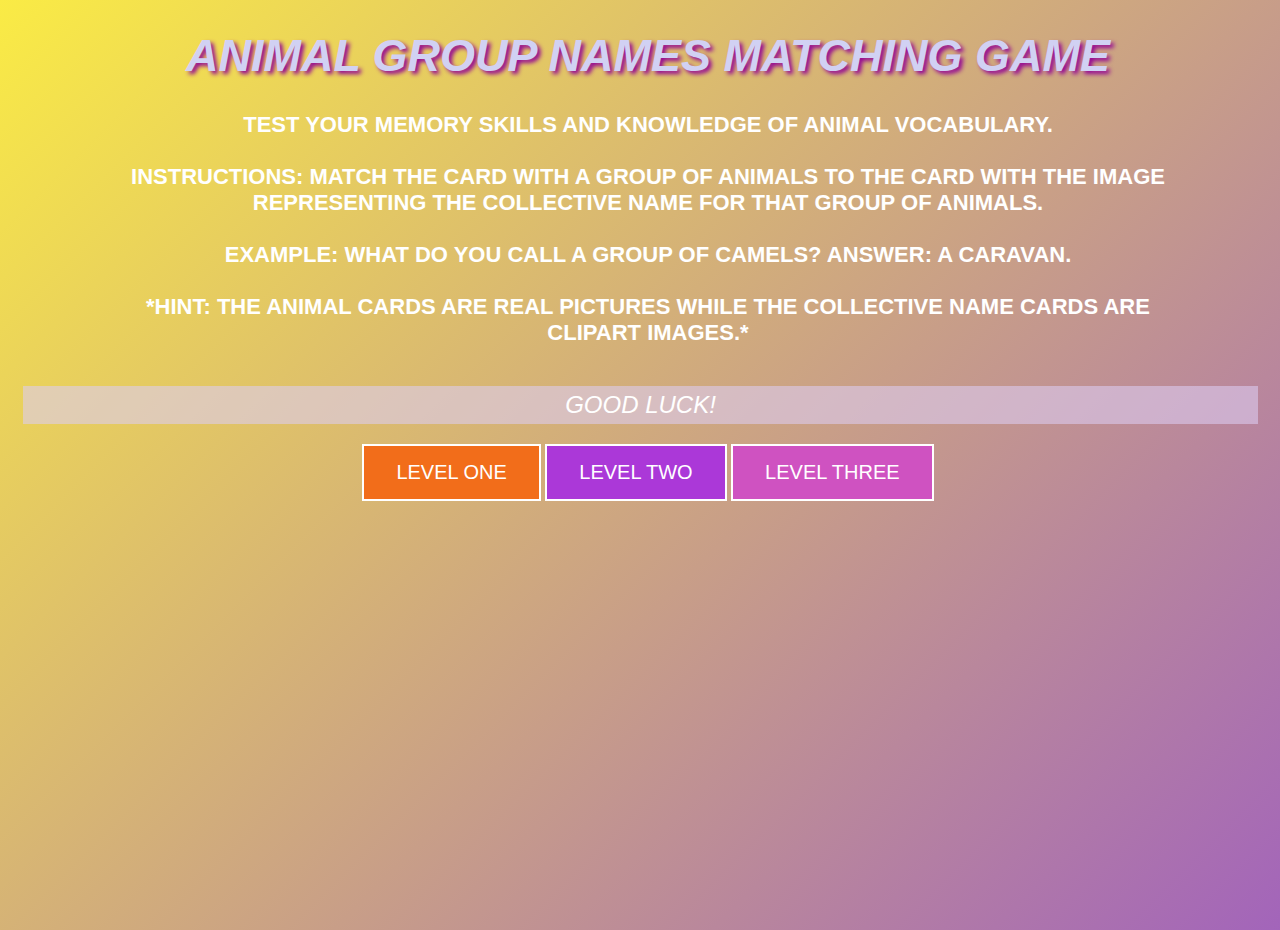
<file: homepage.html>
<!DOCTYPE html>
<html lang="en">
<head>
    <meta charset="UTF-8">
    <meta http-equiv="X-UA-Compatible" content="IE=edge">
    <meta name="viewport" content="width=device-width, initial-scale=1.0">
    <title>MATCHING PAIRS GAME</title>
    <link rel="stylesheet" href="style.css"
</head>
<body>

    <section>
        <h1 class = "gameTitle">ANIMAL GROUP NAMES MATCHING GAME</h1>
        <h2 class = "gameIntro">TEST YOUR MEMORY SKILLS AND KNOWLEDGE OF ANIMAL VOCABULARY.
            <br>
            <br>
            INSTRUCTIONS: MATCH THE CARD WITH A GROUP OF ANIMALS TO THE CARD WITH THE IMAGE REPRESENTING THE COLLECTIVE NAME FOR THAT GROUP OF ANIMALS. 
            <br>
            <br>
            EXAMPLE: WHAT DO YOU CALL A GROUP OF CAMELS? ANSWER: A CARAVAN.
            <br>
            <br>
            *HINT: THE ANIMAL CARDS ARE REAL PICTURES WHILE THE COLLECTIVE NAME CARDS ARE CLIPART IMAGES.*</h2>   
        <div class ="display">GOOD LUCK! </div>

        <button id="firstLevelButton">LEVEL ONE</button> 
        <button id="nextLevelButton">LEVEL TWO</button> 
        <button id="lastLevelButton">LEVEL THREE</button>
    </section>

    <script src="homepage.js"></script>
</body>
</html>
</file>
<file: style.css>
html,
body {
  width: 100%;
  height: 100%;
  text-align: center;
  color: white;
  font-family: -apple-system, BlinkMacSystemFont, 'Segoe UI', Roboto, Oxygen,
    Ubuntu, Cantarell, 'Open Sans', 'Helvetica Neue', sans-serif;
}

body {
  background: linear-gradient(-45deg, #030774, #de6000, #873adf, #faeb45);
  background-size: 400% 400%;
  animation: gradient 10s ease infinite;
}

@keyframes gradient {
  0% {
    background-position: 0% 50%;
  }
  50% {
    background-position: 100% 50%;
  }
  100% {
    background-position: 0% 50%;
  }
}

.gameTitle {
  display: flex;
  justify-content: space-around;
  color: rgb(209, 209, 243);
  font-family: -apple-system, BlinkMacSystemFont, 'Segoe UI', Roboto, Oxygen,
    Ubuntu, Cantarell, 'Open Sans', 'Helvetica Neue', sans-serif;
  font-weight: bold;
  font-size: 45px;
  text-align: center;
  text-shadow: 3px 3px 4px rgb(148, 6, 148);
  font-style: italic;
}

.gameIntro {
  font-size: 22px;
  font-weight: medium;
  margin-left: 100px;
  margin-right: 100px;
}

.example {
  width: 230px;
  height: 150px;
}

.gameContainer {
  display: flex;
  flex-wrap: wrap;
  justify-content: space-between;
  margin-left: 10px;
  margin-right: 20px;
  margin-top: 20px;
  margin-bottom: 20px;
}

.noClick {
  pointer-events: none;
}

.backcard {
  float: center;
  background-color: white;
  padding: 2px;
  width: 170px;
  height: 170px;
  margin: 5px;
  margin-top: 5px;
}

.display {
  justify-content: space-around;
  padding: 5px;
  margin-top: 40px;
  margin-bottom: 20px;
  margin-left: 15px;
  margin-right: 30px;
  background-color: rgba(220, 204, 242, 0.575);
  color: white;
  font-family: -apple-system, BlinkMacSystemFont, 'Segoe UI', Roboto, Oxygen,
    Ubuntu, Cantarell, 'Open Sans', 'Helvetica Neue', sans-serif;
  font-size: x-large;
  font-style: italic;
  text-align: center;
}

#firstLevelButton {
  background-color: #f26d1a;
  border: 2px solid white;
  color: white;
  padding: 15px 32px;
  text-align: center;
  text-decoration: none;
  display: inline-block;
  font-size: 20px;
}
#firstLevelButton:hover {
  background-color: darkslateblue;
  transform: translateY(4px);
  text-shadow: 1px 1px 2px white;
}

#nextLevelButton {
  background-color: rgb(171, 56, 216);
  border: 2px solid white;
  color: white;
  padding: 15px 32px;
  text-align: center;
  text-decoration: none;
  display: inline-block;
  font-size: 20px;
}
#nextLevelButton:hover {
  background-color: darkslateblue;
  transform: translateY(4px);
  text-shadow: 1px 1px 2px white;
}

#lastLevelButton {
  background-color: #cf52c1;
  border: 2px solid white;
  color: white;
  padding: 15px 32px;
  text-align: center;
  text-decoration: none;
  display: inline-block;
  font-size: 20px;
}
#lastLevelButton:hover {
  background-color: darkslateblue;
  transform: translateY(4px);
  text-shadow: 1px 1px 2px white;
}
#restartButton {
  background-color: #ff822f;
  border: 2px solid white;
  color: white;
  padding: 15px 32px;
  text-align: center;
  text-decoration: none;
  display: inline-block;
  font-size: 20px;
  margin-bottom: 50px;
}
#restartButton:hover {
  background-color: rgb(227, 215, 88);
  transform: translateY(4px);
  text-shadow: 1px 1px 2px white;
}

#homePageButton {
  background-color: #50c5e8;
  border: 2px solid white;
  color: white;
  padding: 15px 32px;
  text-align: center;
  text-decoration: none;
  display: inline-block;
  font-size: 20px;
}
#homePageButton:hover {
  background-color: darkslateblue;
  transform: translateY(4px);
  text-shadow: 1px 1px 2px white;
}
</file>
